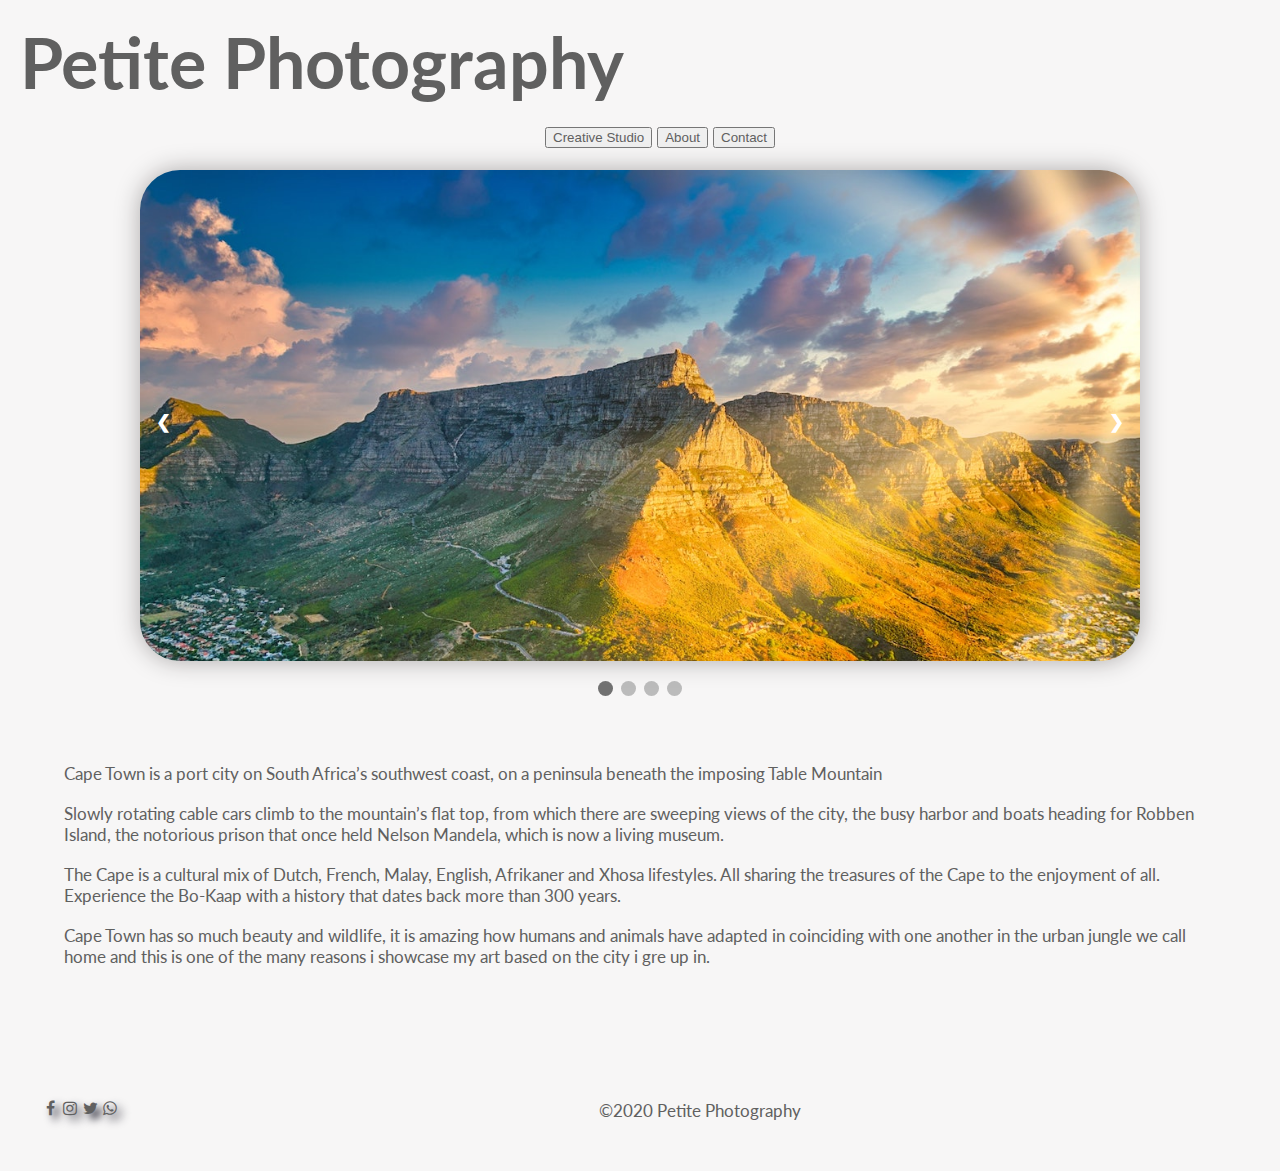
<file: index.html>
<!DOCTYPE html>
<html lang="en">

<head>
    <meta charset="UTF-8" name="Mini Photographer"
        content="Looking for a Petite Photographer, i make images last longer that what you can remember.">
    <meta name="keywords" content="Exciting, Energized, Out of this world, Bubbly, talkative">
    <meta name="author" content="Rukea Petersen">
    <meta name="viewport" content="width=device-width, initial-scale=1">
    <title>Petite Photography</title>

    <!-- CSS Style Sheets -->
    <link rel="stylesheet" href="css/styles.css">
    <link rel="stylesheet" href="css/mq.css">

    <!-- Google Fonts -->
    <link rel="reconnect" href="https://fonts.gstatic.com">
    <link href="https://fonts.googleapis.com/css2?family=Lato:wght@300&family=Prompt:wght@200&display=swap"
        rel="stylesheet">

    <!-- Add icon library -->
    <link rel="stylesheet" href="https://cdnjs.cloudflare.com/ajax/libs/font-awesome/4.7.0/css/font-awesome.min.css">
    <meta name="viewport" content="width=device-width, initial-scale=1">

    <!-- Global site tag (gtag.js) - Google Analytics -->
    <script async src="https://www.googletagmanager.com/gtag/js?id=G-1331BBR2YD"></script>
    <script>
        window.dataLayer = window.dataLayer || [];
        function gtag() { dataLayer.push(arguments); }
        gtag('js', new Date());

        gtag('config', 'G-1331BBR2YD');
    </script>
</head>

<body>


    <div>
        <div>
            <h1><a href="index.html" id="heading">Petite Photography</h1></a>
            <div class="about-nav">
                <ul>
                    <button onclick="location.href='creativeStudio.html'" type="button">
                      Creative Studio</button>
                      <button onclick="location.href='about.html'" type="button">
                        About</button>
                  <button onclick="location.href='contact.html'" type="button">
                    Contact</button>
                </ul>
                </button>
                <br>


    </div>



    <div id="main-wrapper">
        <div class="slideshow-container">

            <div class="mySlides fade">
                <div class="numbertext">1 / 3</div>
                <img src="images/home/mountain copy.jpg" style="width:100%">
                <div class="text"></div>
            </div>

            <div class="mySlides fade">
                <div class="numbertext">2 / 3</div>
                <img src="images/home/muizenberg.jpg" style="width:100%">
                <div class="text2"></div>
            </div>

            <div class="mySlides fade">
                <div class="numbertext">3 / 4</div>
                <img src="images/home/chimpanzee.jpg" style="width:100%">
                <div class="text3"></div>
            </div>

            <div class="mySlides fade">
                <div class="numbertext">4 / 4</div>
                <img src="images/home/bicycle.jpg" style="width:100%">
                <div class="text4"></div>
            </div>

            <a class="prev" onclick="plusSlides(-1)">&#10094;</a>
            <a class="next" onclick="plusSlides(1)">&#10095;</a>

        </div>
        <br>

        <div style="text-align:center">
            <span class="dot" onclick="currentSlide(1)"></span>
            <span class="dot" onclick="currentSlide(2)"></span>
            <span class="dot" onclick="currentSlide(3)"></span>
            <span class="dot" onclick="currentSlide(4)"></span>
        </div>
        <div class="main-wrapper">
            <p>Cape Town is a port city on South Africa’s southwest coast, on a peninsula beneath the imposing Table
                Mountain</p>
            <br>

            <p>Slowly rotating cable cars climb to the mountain’s flat top, from which there are sweeping views of the
                city, the busy harbor and boats heading for Robben Island, the notorious prison that once held Nelson
                Mandela, which is now a living museum.</p>
            <br>

            <p>The Cape is a cultural mix of Dutch, French, Malay, English, Afrikaner and Xhosa lifestyles. All sharing
                the treasures of the Cape to the enjoyment of all. Experience the Bo-Kaap with a history that dates back
                more than 300 years.</p>
            <br>
            <p>Cape Town has so much beauty and wildlife, it is amazing how humans and animals have adapted in
                coinciding with one another in the urban jungle we call home and this is one of the many reasons i
                showcase my art based on the city i gre up in.</p>
            <br>
            </ul>
        </div>
    </div>


    <!-- Site footer -->

    <div class="two-column-wrapper-footer">
        <div class="container1">
            <div class="left">
                <ul class="social-icons">
                    <li>
                        <a class="facebook" href="https://www.facebook.com/dayyan.adams" target="_blank">
                            <i class="fa fa-facebook-f"></i>
                        </a>
                    </li>
                    <li>
                        <a class="instagram" href="https://www.instagram.com/mini.cooper28/" target="_blank">
                            <i class="fa fa-instagram"></i>
                        </a>
                    </li>
                    <li>
                        <a class="twitter" href="https://twitter.com/Dayyan77420753" target="_blank">
                            <i class="fa fa-twitter"></i>
                        </a>
                    </li>
                    <li>
                        <a class="whatsapp" href="https://api.whatsapp.com/send?phone=27740582180" target="_blank">
                            <i class="fa fa-whatsapp"></i>
                        </a>
                    </li>
                </ul>
            </div>
            <div>
                <div class="container2">
                    <ul>
                        <li>
                            <p class="copyright">&copy;2020 Petite Photography</p>
                        </li>
                    </ul>
                </div>
            </div>

        </div>
    </div>

    <script type="text/javascript">
        function myFunction() {
            var x = document.getElementById("myLinks");
            if (x.style.display === "block") {
                x.style.display = "none";
            } else {
                x.style.display = "block";
            }
        }
    </script>
    <script>
        var slideIndex = 1;
        showSlides(slideIndex);

        function plusSlides(n) {
        showSlides(slideIndex += n);
        }

        function currentSlide(n) {
        showSlides(slideIndex = n);
        }

        function showSlides(n) {
        var i;
        var slides = document.getElementsByClassName("mySlides");
        var dots = document.getElementsByClassName("dot");
        if (n > slides.length) {slideIndex = 1}    
        if (n < 1) {slideIndex = slides.length}
        for (i = 0; i < slides.length; i++) {
            slides[i].style.display = "none";  
        }
        for (i = 0; i < dots.length; i++) {
            dots[i].className = dots[i].className.replace(" active", "");
        }
        slides[slideIndex-1].style.display = "block";  
        dots[slideIndex-1].className += " active";
        }
    </script>
</body>

</html>
</file>
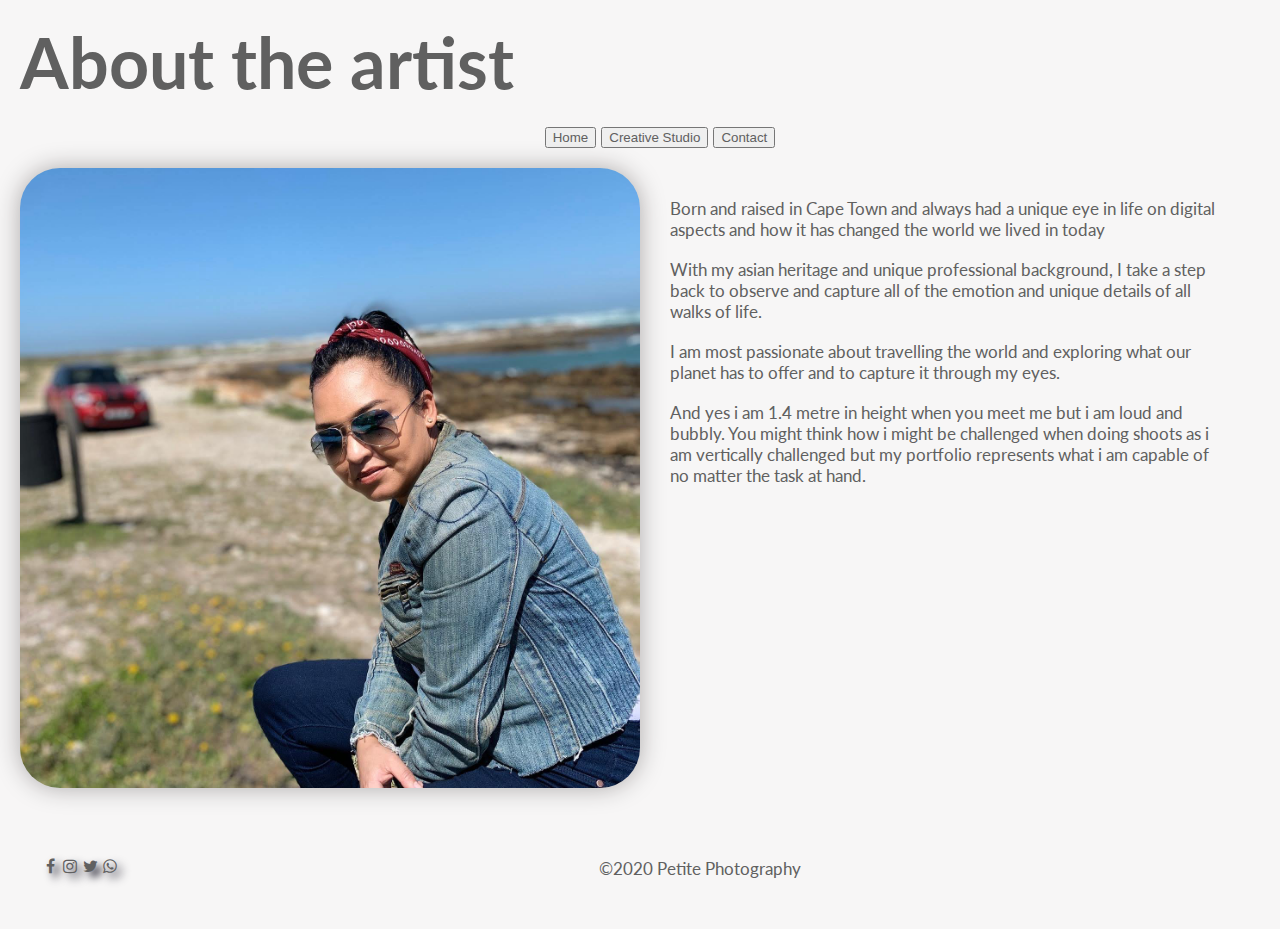
<file: about.html>
<!DOCTYPE html>
<html lang="en">

<head>
    <meta charset="UTF-8" name="Mini Photographer"
        content="Looking for a Petite Photographer, i make images last longer that what you can remember.">
    <meta name="keywords" content="Exciting, Energized, Out of this world, Bubbly, talkative">
    <meta name="author" content="Rukea Petersen">
    <title>PP - About</title>

    <!-- CSS Style Sheets -->
    <link rel="stylesheet" href="css/styles.css">
    <link rel="stylesheet" href="css/mq.css">

    <!-- Google Fonts -->
    <link rel="reconnect" href="https://fonts.gstatic.com">
    <link href="https://fonts.googleapis.com/css2?family=Lato:wght@300&family=Prompt:wght@200&display=swap"
        rel="stylesheet">

    <!-- Add icon library -->
    <link rel="stylesheet" href="https://cdnjs.cloudflare.com/ajax/libs/font-awesome/4.7.0/css/font-awesome.min.css">
    <meta name="viewport" content="width=device-width, initial-scale=1">
    <!-- Global site tag (gtag.js) - Google Analytics -->
    <script async src="https://www.googletagmanager.com/gtag/js?id=G-1331BBR2YD"></script>
    <script>
        window.dataLayer = window.dataLayer || [];
        function gtag() { dataLayer.push(arguments); }
        gtag('js', new Date());

        gtag('config', 'G-1331BBR2YD');
    </script>
</head>

<body>


    <div>
        <div>
            <h1>About the artist</h1>
            
        <div class="about-nav">
            <div class="about-nav">
                <ul>
                  <button onclick="location.href='index.html'" type="button">
                    Home</button>
                    <button onclick="location.href='creativeStudio.html'" type="button">
                      Creative Studio</button>
                  <button onclick="location.href='contact.html'" type="button">
                    Contact</button>
                </ul>
    </div>

    </div>



    <div class="two-column-wrapper">
        <div class="image-wrapper">
            <img src="images/about/artist.jpg">
        </div>
        <div class="content-wrapper">
            <p>Born and raised in Cape Town and always had a unique eye in life on digital aspects and how it has
                changed the world we lived in today</p>
            <br>

            <p>With my asian heritage and unique professional background, I take a step back to observe and capture
                all of the emotion and unique details of all walks of life.</p>
            <br>

            <p>I am most passionate about travelling the world and exploring what our planet has to offer and to
                capture it through my eyes.</p>
            <br>
            <p>And yes i am 1.4 metre in height when you meet me but i am loud and bubbly. You might think how i
                might be challenged when doing shoots as i am vertically challenged but my portfolio represents what
                i am capable of
                no matter the task at hand.</p>
            <br>
        </div>
    </div>


    <!-- Site footer -->

    <div class="two-column-wrapper-footer">
        <div class="container1">
            <div class="left">
                <ul class="social-icons">
                    <li>
                        <a class="facebook" href="https://www.facebook.com/dayyan.adams" target="_blank">
                            <i class="fa fa-facebook-f"></i>
                        </a>
                    </li>
                    <li>
                        <a class="instagram" href="https://www.instagram.com/mini.cooper28/" target="_blank">
                            <i class="fa fa-instagram"></i>
                        </a>
                    </li>
                    <li>
                        <a class="twitter" href="https://twitter.com/Dayyan77420753" target="_blank">
                            <i class="fa fa-twitter"></i>
                        </a>
                    </li>
                    <li>
                        <a class="whatsapp" href="https://api.whatsapp.com/send?phone=27740582180" target="_blank">
                            <i class="fa fa-whatsapp"></i>
                        </a>
                    </li>
                </ul>
            </div>
            <div>
                <div class="container2">
                    <ul>
                        <li>
                            <p class="copyright">&copy;2020 Petite Photography</p>
                        </li>
                    </ul>
                </div>
            </div>

        </div>
    </div>

    <script type="text/javascript">
        function myFunction() {
            var x = document.getElementById("myLinks");
            if (x.style.display === "block") {
                x.style.display = "none";
            } else {
                x.style.display = "block";
            }
        }
    </script>

<script>
    var slideIndex = 1;
    showSlides(slideIndex);

    function plusSlides(n) {
      showSlides((slideIndex += n));
    }

    function currentSlide(n) {
      showSlides((slideIndex = n));
    }

    function showSlides(n) {
      var i;
      var slides = document.getElementsByClassName("mySlides");
      var dots = document.getElementsByClassName("dot");
      if (n > slides.length) {
        slideIndex = 1;
      }
      if (n < 1) {
        slideIndex = slides.length;
      }
      for (i = 0; i < slides.length; i++) {
        slides[i].style.display = "none";
      }
      for (i = 0; i < dots.length; i++) {
        dots[i].className = dots[i].className.replace(" active", "");
      }
      slides[slideIndex - 1].style.display = "block";
      dots[slideIndex - 1].className += " active";
    }
  </script>
</body>

</html>
</file>
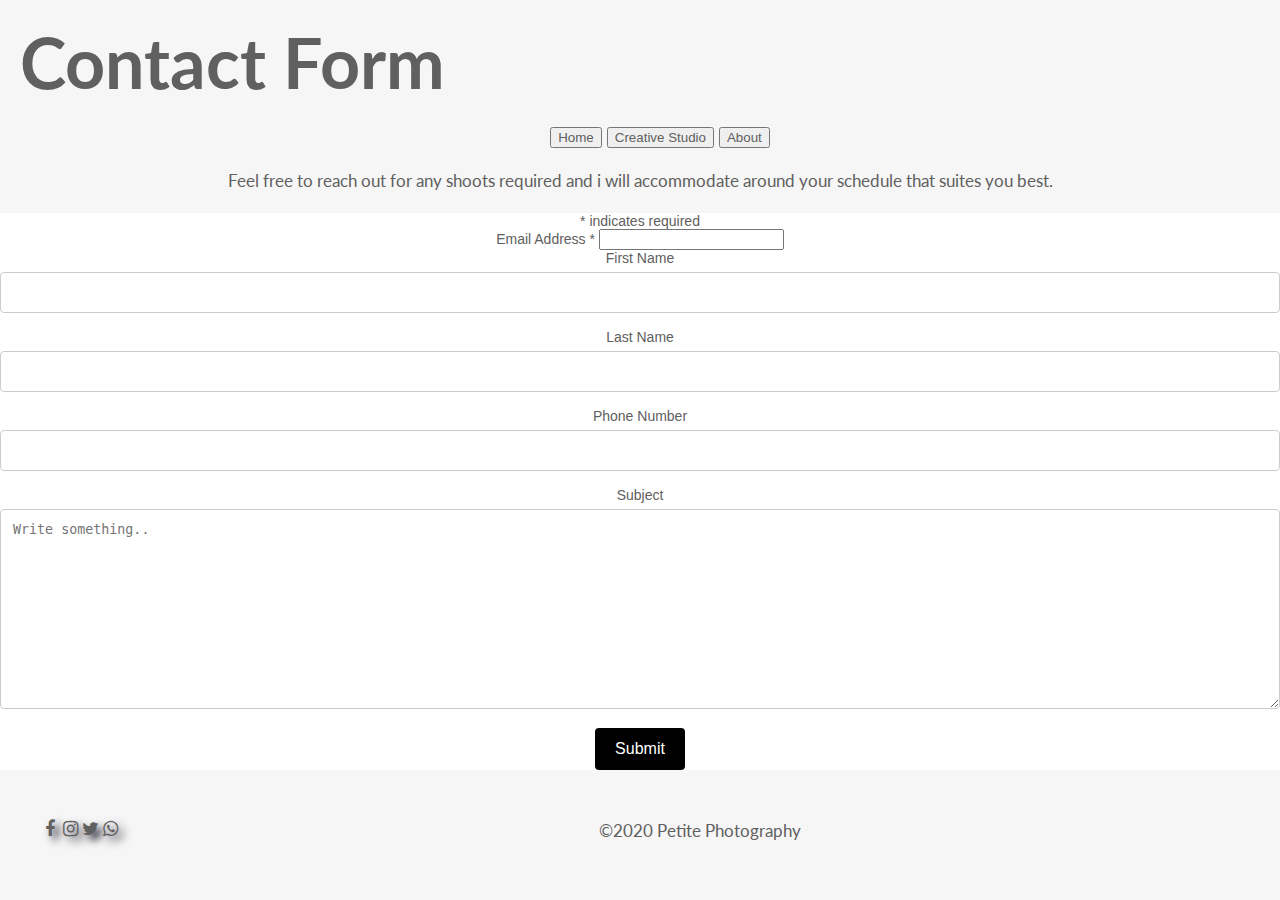
<file: contact.html>
<!DOCTYPE html>
<html lang="en">

<head>
  <meta charset="UTF-8" name="Mini Photographer"
    content="Looking for a Petite Photographer, i make images last longer that what you can remember.">
  <meta name="keywords" content="Exciting, Energized, Out of this world.">
  <meta name="author" content="Rukea Petersen">
  <title>PP - Contact</title>

  <!-- CSS Style Sheets -->
  <link rel="stylesheet" href="css/styles.css">
  <link rel="stylesheet" href="css/mq.css">

  <!-- Google Fonts -->
  <link rel="reconnect" href="https://fonts.gstatic.com">
  <link href="https://fonts.googleapis.com/css2?family=Lato:wght@300&family=Prompt:wght@200&display=swap"
    rel="stylesheet">

  <!-- Add icon library -->
  <link rel="stylesheet" href="https://cdnjs.cloudflare.com/ajax/libs/font-awesome/4.7.0/css/font-awesome.min.css">
  <meta name="viewport" content="width=device-width, initial-scale=1">

  <!-- Global site tag (gtag.js) - Google Analytics -->
  <script async src="https://www.googletagmanager.com/gtag/js?id=G-1331BBR2YD"></script>
  <script>
    window.dataLayer = window.dataLayer || [];
    function gtag() { dataLayer.push(arguments); }
    gtag('js', new Date());

    gtag('config', 'G-1331BBR2YD');
  </script>
  </head>

  <body>
    <div>
      <div>
          <h1>Contact Form</h1>
          
      <div class="about-nav">
          <div class="about-nav">
              <ul>
                <button onclick="location.href='index.html'" type="button">
                  Home</button>
                  <button onclick="location.href='creativeStudio.html'" type="button">
                    Creative Studio</button>
                    <button onclick="location.href='about.html'" type="button">
                      About</button>
              </ul>
              <br>
                <span></span>
              </button>
  </div>
  <p class="callMe">Feel free to reach out for any shoots required and i will accommodate around your schedule that
    suites you best.</p>
    <br>

    <!-- Begin Mailchimp Signup Form -->
<link href="//cdn-images.mailchimp.com/embedcode/classic-10_7.css" rel="stylesheet" type="text/css">
<style type="text/css">
	#mc_embed_signup{background:#fff; clear:left; font:14px Helvetica,Arial,sans-serif; }
	/* Add your own Mailchimp form style overrides in your site stylesheet or in this style block.
	   We recommend moving this block and the preceding CSS link to the HEAD of your HTML file. */
</style>
<div id="mc_embed_signup">
<form action="https://gmail.us19.list-manage.com/subscribe/post?u=d9200c59aa38f37cc64d8a86d&amp;id=0aa7f2a5a5" method="post" id="mc-embedded-subscribe-form" name="mc-embedded-subscribe-form" class="validate" target="_blank" novalidate>
    <div id="mc_embed_signup_scroll">
<div class="indicates-required"><span class="asterisk">*</span> indicates required</div>
<div class="mc-field-group">
	<label for="mce-EMAIL">Email Address  <span class="asterisk">*</span>
</label>
	<input type="email" value="" name="EMAIL" class="required email" id="mce-EMAIL">
</div>
<div class="mc-field-group">
	<label for="mce-FNAME">First Name </label>
	<input type="text" value="" name="FNAME" class="" id="mce-FNAME">
</div>
<div class="mc-field-group">
	<label for="mce-LNAME">Last Name </label>
	<input type="text" value="" name="LNAME" class="" id="mce-LNAME">
</div>
<div class="mc-field-group size1of2">
	<label for="mce-PHONE">Phone Number </label>
	<input type="text" name="PHONE" class="" value="" id="mce-PHONE">
</div>

  <label for="mce-Subject">Subject</label>
  <textarea text="subject" name="subject" placeholder="Write something.." style="height:200px"></textarea>

	<div id="mce-responses" class="clear">
		<div class="response" id="mce-error-response" style="display:none"></div>
		<div class="response" id="mce-success-response" style="display:none"></div>
	</div>    <!-- real people should not fill this in and expect good things - do not remove this or risk form bot signups-->
    <div style="position: absolute; left: -5000px;" aria-hidden="true"><input type="text" name="b_d9200c59aa38f37cc64d8a86d_0aa7f2a5a5" tabindex="-1" value=""></div>
    <div class="clear"><input type="submit" value="Submit" name="subscribe" id="mc-embedded-subscribe" class="button"></div>
    </div>
</form>
</div>

<!--End mc_embed_signup-->



    <!-- Site footer -->

    <div class="two-column-wrapper-footer">
      <div class="container1">
          <div class="left">
              <ul class="social-icons">
                  <li>
                      <a class="facebook" href="https://www.facebook.com/dayyan.adams" target="_blank">
                          <i class="fa fa-facebook-f"></i>
                      </a>
                  </li>
                  <li>
                      <a class="instagram" href="https://www.instagram.com/mini.cooper28/" target="_blank">
                          <i class="fa fa-instagram"></i>
                      </a>
                  </li>
                  <li>
                      <a class="twitter" href="https://twitter.com/Dayyan77420753" target="_blank">
                          <i class="fa fa-twitter"></i>
                      </a>
                  </li>
                  <li>
                      <a class="whatsapp" href="https://api.whatsapp.com/send?phone=27740582180" target="_blank">
                          <i class="fa fa-whatsapp"></i>
                      </a>
                  </li>
              </ul>
          </div>
          <div>
              <div class="container2">
                  <ul>
                      <li>
                          <p class="copyright">&copy;2020 Petite Photography</p>
                      </li>
                  </ul>
              </div>
          </div>

      </div>
  </div>

  <script type="text/javascript">
      function myFunction() {
          var x = document.getElementById("myLinks");
          if (x.style.display === "block") {
              x.style.display = "none";
          } else {
              x.style.display = "block";
          }
      }
  </script>

<script>
  var slideIndex = 1;
  showSlides(slideIndex);

  function plusSlides(n) {
    showSlides((slideIndex += n));
  }

  function currentSlide(n) {
    showSlides((slideIndex = n));
  }

  function showSlides(n) {
    var i;
    var slides = document.getElementsByClassName("mySlides");
    var dots = document.getElementsByClassName("dot");
    if (n > slides.length) {
      slideIndex = 1;
    }
    if (n < 1) {
      slideIndex = slides.length;
    }
    for (i = 0; i < slides.length; i++) {
      slides[i].style.display = "none";
    }
    for (i = 0; i < dots.length; i++) {
      dots[i].className = dots[i].className.replace(" active", "");
    }
    slides[slideIndex - 1].style.display = "block";
    dots[slideIndex - 1].className += " active";
  }
</script>
</body>

</html>
</file>
<file: css/styles.css>
@charset "utf-8";

/* CSS Document*/

* {
  margin: 0;
  list-style: none;
  text-decoration: none;
  color: #606060;
}

/*removing default margin and padding*/
header ul{
	margin:0;
	padding:0;
}
/*header*/
header{
	background:#f7f6f6;
	color:#fff;
	padding-top:30px;
	min-height:50px;
}

.main-wrapper {
padding: 5%;
}

.current{
	color:orangered;
	font-weight:bold;
}

.current2{
  font-weight:bold;
}

.second-nav{
	display:none;
}

body {
    background-color: #f7f6f6;
    font-family: "Lato", sans-serif;
    padding:0;
    margin:0;
}

.myNav{
	display:none;
}

.container-nav {
	width:80%;
	margin:auto;
	overflow:hidden;
}

h1,h2,h3,h4,h5,h6{
    font-family: "Lato", sans-serif;
    color: #606060;
}


li {
  display: inline
}


p {
  font-size: 17px;
}

/* Style the navigation menu */
.topnav {
  overflow: hidden;
  background-color: #f7f6f6;
  position: relative;
}

/* Hide the links inside the navigation menu (except for logo/home) */
.toggle, .myLinks{
	display:none;
}
.topnav .myLinks {
		display:block;
		height:40px;
		width:100%;
		font-size:30px;
		color:orangered;
		padding:14px 20px;
}

/* Style navigation menu links */
.topnav a {
  color: #606060;
  padding: 14px 16px;
  text-decoration: none;

  display: block;
}

/* Style the hamburger menu */
.topnav a.icon {
  background: #f7f6f6;
  font-size: 20px;
  display: block;
  position: absolute;
  right: 0;
  top: 0;
}

/* Add a grey background color on mouse-over */
.topnav a:hover {
  background-color: #ddd;
  color: #f7f6f6;
}

/* Style the active link (or home/logo) */
.active {
  background-color: #f7f6f6;
  color: #606060;
}



/* Footer Style all font awesome icons */

.two-column-wrapper-footer{
  width: 100vw;
  display: block;
  overflow: hidden;
  padding: 50px 0;
  box-sizing: border-box;
  background-color: #f7f6f6;
}

.fa {
  float: left;
  width: 20px;
  text-align: center;
  text-decoration: none;
  color: #606060;
  font-size: 30px;
  text-shadow: 5px 5px 9px #272634;
  margin: 0; 
  padding: auto;
  display: block;
}

p.copyright {
  text-align: center;
  text-emphasis:inherit;
  display: block;
}

/* Add a hover effect if you want */
.fa:hover {
  opacity: 0.7;
}


/* About page styles */

h1{
  font-weight: bolder;
  font-size: 70px;
  padding: 20px;
  text-decoration: none;
  text-align: centre;
  background-color: #f7f6f6;
  color: #606060;
}

.two-column-wrapper {
  display: grid;
  grid-template-columns: 1fr 1fr;
  padding: 20px;
}

.about-nav {
  text-align:center;
  font-size:large;
  margin: 0;
  padding-right: 0;
  text-align: -webkit-center;
}

.image-wrapper img {
  width: 100%;
  align-content: center;
}

.content-wrapper {
  padding: 30px;
}

img {
  border-radius: 40px;
  display: block;
  margin-left: auto;
  margin-right: auto;
  filter: drop-shadow(0 0 0.75rem rgb(172, 169, 169));
}

.midcontent p{
  padding: 10px;
  border: 5px ;
  margin: 0;
  font-size: large;
}

.clear {
  clear: both;
}

/* Clearfix (clear floats) */
.row::after {
  content: "";
  clear: both;
  display: table;
}


/* Contact Form */

.button {
  background-color: #4CAF50; /* Green */
  border: none;
  color: white;
  padding: 15px 32px;
  text-align: center;
  text-decoration: none;
  display: inline-block;
  font-size: 16px;
}


input[type=text], select, textarea {
  width: 100%;
  padding: 12px;
  border: 1px solid #ccc;
  border-radius: 4px;
  box-sizing: border-box;
  margin-top: 6px;
  margin-bottom: 16px;
  resize: vertical;
}

input[type=submit] {
  background-color: black;
  color: white;
  padding: 12px 20px;
  border: none;
  border-radius: 4px;
  cursor: pointer;
}

input[type=submit]:hover {
  background-color: #ddd;
}

.container {
  border-radius: 5px;
  background-color: #f2f2f2;
  padding: 20px;
}
.type {
  cursor: default;
  text-align: start;
}

/* Creative Studio */

#myImg {
  border-radius: 15px;
  cursor: pointer;
  transition: 0.3s;
}

#myImg:hover {opacity: 0.7;}

/* The Modal (background) */
.modal {
  display: none; /* Hidden by default */
  position: fixed; /* Stay in place */
  z-index: 1; /* Sit on top */
  padding-top: 100px; /* Location of the box */
  left: 0;
  top: 0;
  width: 100%; /* Full width */
  height: 100%; /* Full height */
  overflow: auto; /* Enable scroll if needed */
  background-color: rgb(0,0,0); /* Fallback color */
  background-color: rgba(0,0,0,0.9); /* Black w/ opacity */
}

/* Modal Content (image) */
.modal-content {
  margin: auto;
  display: block;
  width: 80%;
  max-width: 700px;
}

/* Caption of Modal Image */
#caption {
  margin: auto;
  display: block;
  width: 80%;
  max-width: 700px;
  text-align: center;
  color: #ccc;
  padding: 10px 0;
  height: 150px;
}

/* Add Animation */
.modal-content, #caption {  
  -webkit-animation-name: zoom;
  -webkit-animation-duration: 0.6s;
  animation-name: zoom;
  animation-duration: 0.6s;
}

.responsive {
  width: 100%;
  height: auto;
}

/* The Close Button */
.close {
  position: absolute;
  top: 15px;
  right: 35px;
  color: #f1f1f1;
  font-size: 40px;
  font-weight: bold;
  transition: 0.3s;
}

.close:hover,
.close:focus {
  color: #bbb;
  text-decoration: none;
  cursor: pointer;
}

.header {
  text-align: center;
  padding: 32px;
}

.row {
  display: -ms-flexbox; /* IE10 */
  display: flex;
  -ms-flex-wrap: wrap; /* IE10 */
  flex-wrap: wrap;
  padding: 0 4px;
}

/* Create four equal columns that sits next to each other */
.column {
  -ms-flex: 25%; /* IE10 */
  flex: 25%;
  max-width: 25%;
  padding: 0 4px;
}

.column img {
  margin-top: 8px;
  vertical-align: middle;
  width: 100%;
}

.column {
  float: left;
  width: 33.33%;
  padding: 5px;
}

/* Clearfix (clear floats) */
.row::after {
  content: "";
  clear: both;
  display: table;
}


.row img{
  object-fit: contain;
  line-height: 0;
}

* {box-sizing: border-box}
.mySlides {display: none}
img {vertical-align: middle;}

/* Slideshow container */
.slideshow-container {
  max-width: 1000px;
  position: relative;
  margin: auto;
}

/* Next & previous buttons */
.prev, .next {
  cursor: pointer;
  position: absolute;
  top: 50%;
  width: auto;
  padding: 16px;
  margin-top: -22px;
  color: white;
  font-weight: bold;
  font-size: 18px;
  transition: 0.6s ease;
  border-radius: 0 3px 3px 0;
  user-select: none;
}

/* Position the "next button" to the right */
.next {
  right: 0;
  border-radius: 3px 0 0 3px;
}

/* On hover, add a black background color with a little bit see-through */
.prev:hover, .next:hover {
  background-color: rgba(0,0,0,0.8);
}

/* Caption text */
.text {
  color: #f2f2f2;
  font-size: 15px;
  padding: 8px 12px;
  position: absolute;
  bottom: 8px;
  width: 100%;
  text-align: center;
}

.text2 {
  color: black;
  font-size: 15px;
  padding: 8px 12px;
  position: absolute;
  bottom: 8px;
  width: 100%;
  text-align: center;
}

.text3 {
  color: #f2f2f2;
  font-size: 15px;
  padding: 8px 12px;
  position:absolute;
  bottom: 8px;
  width: 100%;
  text-align: center;
}

/* Number text (1/3 etc) */
.numbertext {
  color: #f2f2f2;
  font-size: 12px;
  padding: 8px 12px;
  position: absolute;
  top: 0;
}

/* The dots/bullets/indicators */
.dot {
  cursor: pointer;
  height: 15px;
  width: 15px;
  margin: 0 2px;
  background-color: #bbb;
  border-radius: 50%;
  display: inline-block;
  transition: background-color 0.6s ease;
}

.active, .dot:hover {
  background-color: #717171;
}

/* Fading animation */
.fade {
  -webkit-animation-name: fade;
  -webkit-animation-duration: 1.5s;
  animation-name: fade;
  animation-duration: 1.5s;
}
</file>
<file: css/mq.css>
@media screen and (min-width: 480px) {
  .myNav {
    display:none;
  }
  
  .topnav {
    display:block;
  }
}

@media screen and (min-width: 768px) {
  .myNav {
    display:none;
  }
  
    .topnav {
    display:block;
  }
}

@media screen and (min-width: 1025px) {
  .myNav {
    display:block;
  }
  
  .topnav {
    display:none;
  }
}

@-webkit-keyframes fade {
  from {opacity: .4} 
  to {opacity: 1}
}

@keyframes fade {
  from {opacity: .4} 
  to {opacity: 1}
}
/* On smaller screens, decrease text size */
@media only screen and (max-width: 300px) {
  .prev, .next,.text {font-size: 11px}
}

/* Responsive layout - makes a two column-layout instead of four columns */
@media screen and (max-width: 800px) {
  .column {
    -ms-flex: 50%;
    flex: 50%;
    max-width: 50%;
  }
}

/* Responsive layout - makes the two columns stack on top of each other instead of next to each other */
@media screen and (max-width: 600px) {
  .column {
    -ms-flex: 100%;
    flex: 100%;
    max-width: 100%;
  }
}

@-webkit-keyframes zoom {
  from {-webkit-transform:scale(0)} 
  to {-webkit-transform:scale(1)}
}

@keyframes zoom {
  from {transform:scale(0)} 
  to {transform:scale(1)}
}

@media only screen and (max-width: 700px){
  .modal-content {
    width: 100%;
  }
}
</file>
